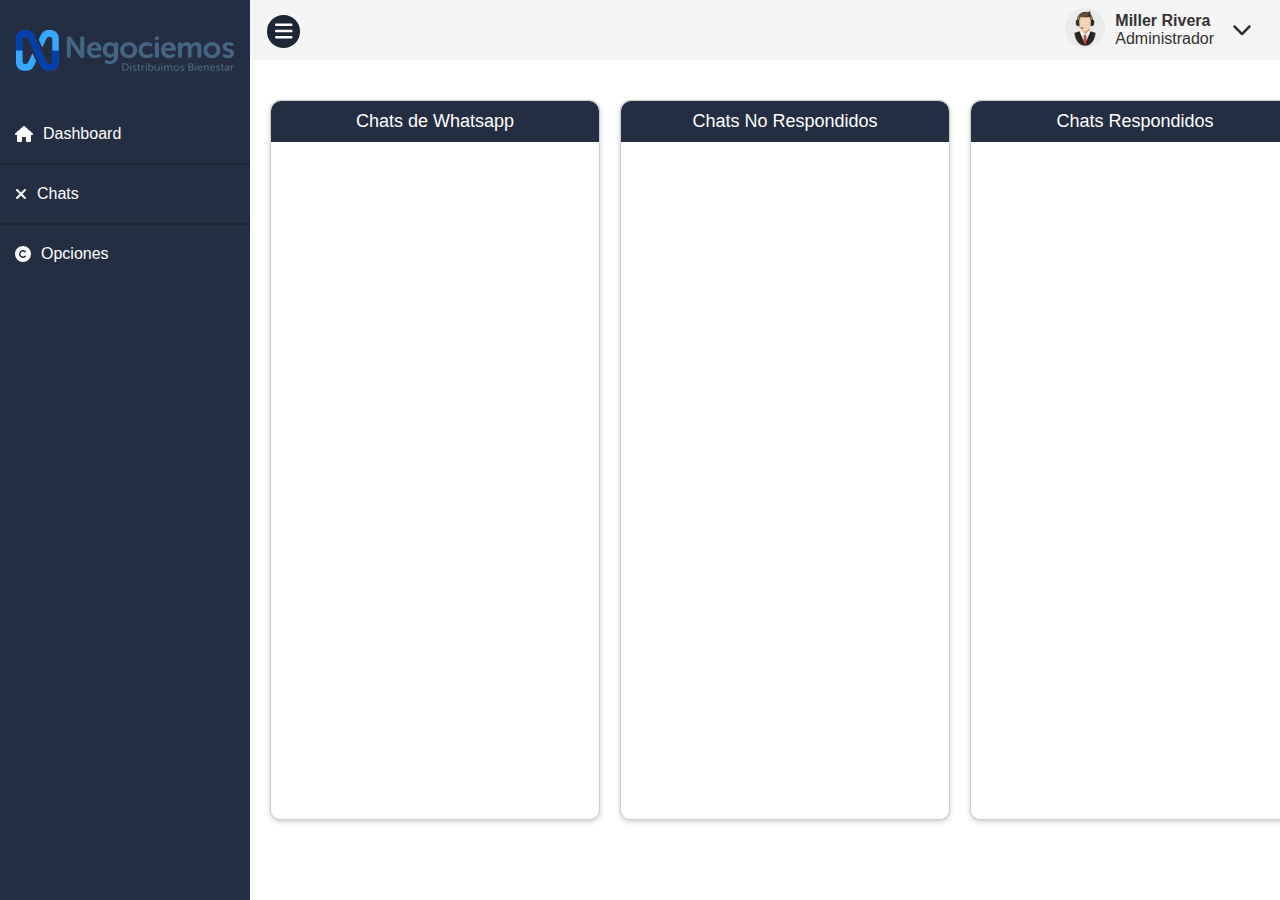
<file: index.html>
<!DOCTYPE html>
<html lang="en">

<head>
    <meta charset="UTF-8">
    <meta name="viewport" content="width=device-width, initial-scale=1.0">
    <title>Document</title>
    <!-- <script src="https://code.jquery.com/jquery-3.6.0.min.js"></script> -->
    <script src="icon/fontawesome-free-6.4.2-web/js/all.js"></script>
    <link rel="stylesheet" href="estilos/chats.css">
</head>



<body>

    <nav class="navbar">
        <div class="content-settings">
            <div>
                <img src="img/user.jpg" alt="">
            </div>
            <div>
                <p>Miller Rivera</p>
                <span>Administrador</span>
            </div>
            <div class="content-options">
                <div class="content-options-box"><i class="fa-solid fa-gear icons-opt"></i> <span>Configuracion</span>
                </div>
                <div class="content-options-box"><i class="fa-solid fa-user icons-opt"></i> <span>Editar Perfil</span>
                </div>
                <div class="content-options-box"><i
                        class="fa-solid fa-arrow-right-from-bracket icons-opt"></i><span>Cerrar Session</span></div>
            </div>

            <div class="btn-options">
                <i class="fa-solid fa-chevron-down"></i>
            </div>

        </div>
    </nav>

    <nav class="sidebar-menu">
        <div class="menu-amb">
            <i class="fa-solid fa-bars"></i>
        </div>
        <div class="img-logo">
            <img src="img/logo.png" alt="">
        </div>

        <ul class="sidebar-menu-ul">
            <li><a href="index.html"><i class="fa-solid fa-house"></i>Dashboard</a></li>
            <li><a href="index.html"><i class="fa-solid fa-xmark"></i>Chats</a></li>
            <li><a href="/"><i class="fa-solid fa-copyright"></i>Opciones</a></li>
        </ul>

    </nav>

    <div class="dashboard-main">
        <div class="chats-full-content">
            <div class="chats-full">

                <div class="chat-container">
                    <div class="chat-header">Chats de Whatsapp</div>
                    <div class="content-scroll">
                        <div class="chats-full-container">

                            <div id="chat-container"></div>
                        </div>

                    </div>
                </div>

            <!-- CHATS NO RESPONDIDOS -->

                <div class="chat-container">
                    <div class="chat-header">Chats No Respondidos</div>
                    <div class="content-scroll">
                        <div class="chats-full-container">

                            <div id="chat-container-2"></div>
                        </div>

                    </div>
                </div>

                <!-- CHATS RESPONDIDOS -->

                <div class="chat-container">
                    <div class="chat-header">Chats Respondidos</div>
                    <div class="content-scroll">
                        <div class="chats-full-container">

                            <div id="chat-container-3"></div>
                        </div>

                    </div>
                </div>


            </div>
        </div>

    </div>
    <script src="js/chat.js"></script>
    <script src="js/app.js"></script>

</body>

</html>
</file>
<file: estilos/chats.css>
* {
    margin: 0;
    padding: 0;
    box-sizing: border-box;
}

@font-face {
    font-family: 'Poppins', sans-serif;
    src: url('../fonts/Poppins-Regular.ttf');
    font-weight: normal;
    font-style: normal;
}

body {
    font-family: 'Poppins', sans-serif;

}

.navbar {
    width: 100%;
    height: 60px;
    background-color: #F5F5F5;
    display: flex;
    justify-content: flex-end;
    align-items: center;
    padding: 0 20px;
    position: fixed;
    z-index: 999;
    /* box-shadow: 0px 2px 4px rgba(75, 75, 75, 0.1); */
}

.content-settings {
    display: flex;
    gap: 10px;
    align-items: center;
}

.content-settings>div>img {
    border-radius: 50%;
    width: 40px;
    height: 40px;
}

.content-settings>div>p {
    color: #333333;
    font-weight: bold;
    margin: 0;
}

.content-settings>div>span {
    color: #333333;
}

.content-options {
    width: 165px;
    max-height: 160px;
    position: absolute;
    display: none;
    flex-direction: column;
    text-align: left;
    align-items: flex-start;
    justify-content: center;
    padding: 20px 15px;
    top: 60px;
    right: 10px;
    box-shadow: 0 2px 4px rgba(0, 0, 0, 0.2);
    background-color: #242e42;
    border-radius: 5px;

}

.content-options.active {
    display: flex;
}

.content-options-box {
    display: flex;
    gap: 10px;
}

.icons-opt {
    width: 20px;
}

.content-options-box>span {
    font-size: 15px;
    cursor: pointer;
    color: #ccc;
}

.content-options-box>span:hover {
    font-size: 15px;
    cursor: pointer;
    color: #fff;
}

.content-options div {
    display: flex;
    align-items: center;
    font-size: 16px;
    color: #fff;
    padding: 5px 0;
}

.content-options i {
    font-size: 20px;
    color: #007BFF;
}

.btn-options {
    padding: 8px;
    cursor: pointer;
    font-size: 20px;
    color: #333333;
}

.btn-options:hover {
    color: #1d2636;
}


.sidebar-menu {
    height: 100vh;
    width: 250px;
    background: #242e42;
    position: fixed;
    left: 0;
    top: 0;
    padding-top: 20px;
    transition: all 0.5s;
    z-index: 999;
}

.sidebar-menu.active {
    left: -250px;
}


.img-logo {
    text-align: center;
    margin-bottom: 20px;
}

.img-logo img {
    width: 150px;
}


.sidebar-menu-ul {
    list-style: none;
    padding: 0;
    margin: 0;
}

.sidebar-menu-ul>li {
    padding: 10px 15px;
    text-align: start;
    border-bottom: 2px solid #1d2636;
    cursor: pointer;
}

.sidebar-menu-ul>li:last-child {
    border-bottom: none;
}

.sidebar-menu-ul>li:hover {
    background-color: #1d2636;
    cursor: pointer;
}

.sidebar-menu>ul>li>a {
    text-decoration: none;
    color: white;
    display: flex;
    align-items: center;
    gap: 10px;
    font-size: 1em;
    width: 100%;
    padding: 10px 0;
}

.sidebar-menu>ul>li:hover a {
    color: #ccc;
}


.sidebar-menu>ul>li>a i {
    width: 20px;
}

.menu-amb {
    position: absolute;
    z-index: 50;
    right: -50px;
    top: 15px;
    background-color: #1d2636;
    padding: 5px 8px;
    color: white;
    font-size: 20px;
    cursor: pointer;
    border-radius: 50%;
}

.img-logo {
    padding: 10px;
}

.img-logo>img {
    width: 95%;
}

h1 {
    padding-bottom: 40px;
    padding-left: 10px;
    font-size: 45px;
    color: #242e42;
}

.dashboard-main {
    padding-left: 250px;
    padding-top: 80px;
    transition: all 500ms;
    margin: auto;
    width: 100%;
    display: flex;
    flex-direction: column;
    justify-content: center;
}

.section-one {
    height: 400px;
    margin-top: 20px;
}

.section-one h2 {
    margin-bottom: 20px;
}

.dashboard-main.active {
    padding-left: 50px;
}

.home-dashboard {
    padding: 10px;
}


.chats-full {
    display: grid;
    grid-template-columns: 1fr 1fr 1fr;
    padding: 20px;
    gap: 20px;
}

.chat-container {
    display: grid;
    grid-template-rows: auto 1fr auto;
    width: 330px;
    height: 80vh;
    margin: auto;
    border: 1px solid #ccc;
    background-color: #fff;
    border-radius: 10px;
    box-shadow: 0 2px 5px rgba(0, 0, 0, 0.2);

}

.chat-message {
    display: flex;
    margin-bottom: 20px;
}


.chat-header {
    background-color: #242e42;
    color: #fff;
    text-align: center;
    padding: 10px;
    font-size: 18px;
    border-top-left-radius: 10px;
    border-top-right-radius: 10px;
}

.chats-full-container {
    padding-top: 10px;
    padding: 10px;

}

.message-content {
    width: 100%;
    border-bottom: 1px solid rgb(228, 223, 223);
    padding-bottom: 5px;
}

.message-content>* {
    padding-top: 5px;
}

.img-user {
    padding-right: 10px;
}

.img-user > img {
    width: 45px;
}

.message-name {
    font-weight: bold;
    font-size: 14px;
    color: #1d2636;
}

.message-title {
    font-size: 12px;
    color: #aaa9a9;
}

.message-number {
    font-size: 14px; 
    font-weight: normal; 
    color: #1d2636;
}

.message-date {
    font-size: 10px;
    float: right;
    color: #999; 
}


.content-scroll {
    width: 100%;
    height: 95%;
    overflow-y: scroll;
}

.content-scroll::-webkit-scrollbar {
    width: 10px; 

}

.content-scroll::-webkit-scrollbar-thumb {
    background-color: #1d2636; 
    border-radius: 10px; 

}

.content-scroll::-webkit-scrollbar-track {
    background-color: #f0f0f0; 
    margin-top: 5px;
}

@media only screen and (min-width: 1300px) {
    
    .chat-container {
        width: 450px;
    }
}

@media only screen and (max-width: 900px) {

    .dashboard-main {
        padding-left: 10px;
    }

    .dashboard-main.active {
        padding-left: 10px;
    }

    .navbar {
        padding: 0;
    }

    .content-settings {
        gap: 5px;
    }

    .form-container {
        z-index: -1;
    }

    .menu-amb {
        right: -40px;
    }

    .form-container>div {
        display: grid;
        grid-template-columns: repeat(4, 1fr);
        grid-template-rows: repeat(4, 1fr);
        grid-gap: 10px;
        margin: 0 auto;
        place-items: center;
    }

    .btn-all {
        margin-left: 10px;
    }
    
    .btn-guardar {
        float: left;
        margin-top: 20px;
        margin-left: 10px;
    }

    .form-container>div>div {
        width: 200px;
    }

    .chats-full {
        grid-template-columns: 1fr;
    }

}
</file>
